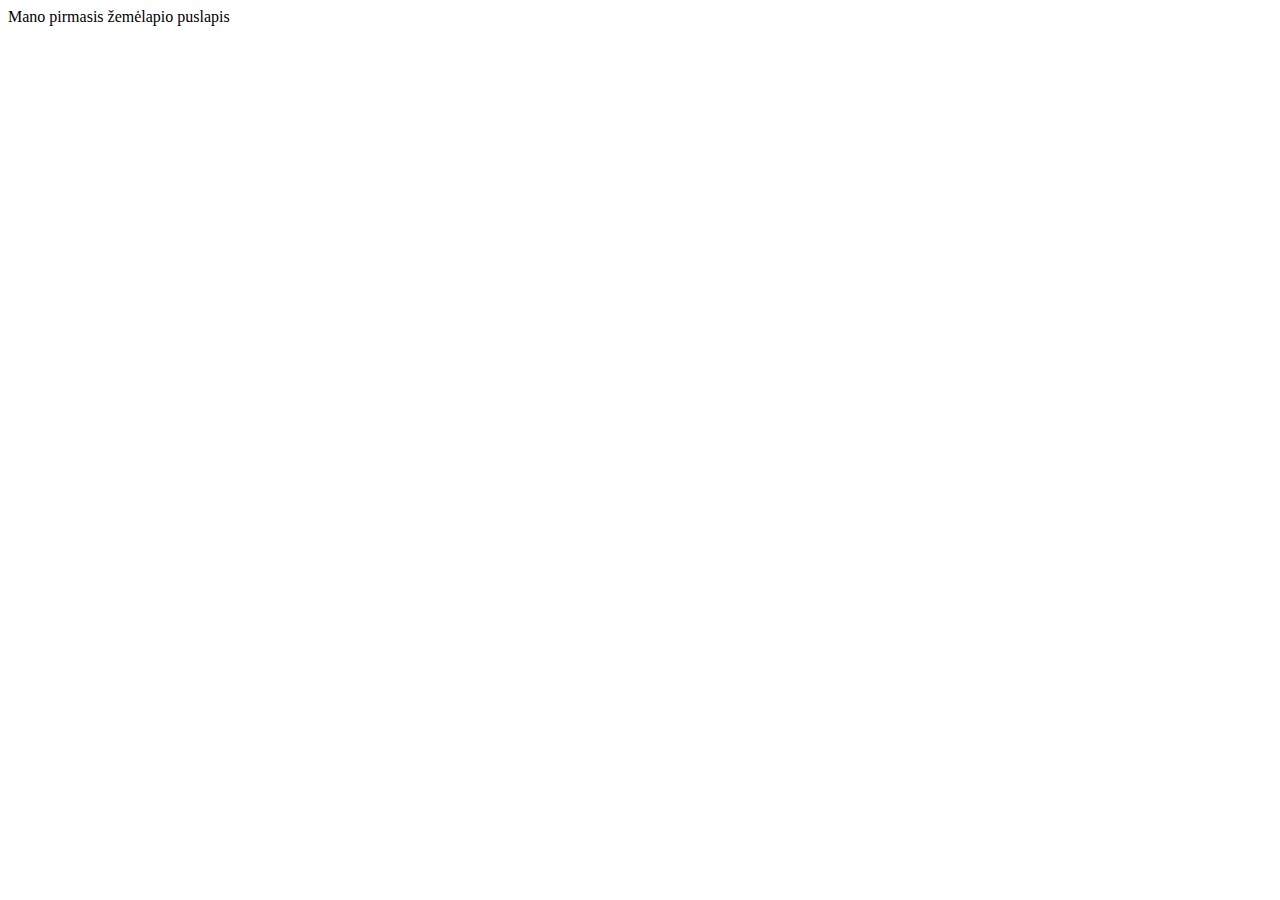
<file: 1_praktinis/map_1.html>
<!DOCTYPE html>
<html lang="en">
  <head>
    <meta charset="UTF-8" />
    <meta name="viewport" content="width=device-width, initial-scale=1.0" />
    <title>Žemėlapis 1</title>
  </head>
  <body>
    Mano pirmasis žemėlapio puslapis
  </body>
</html>
</file>
